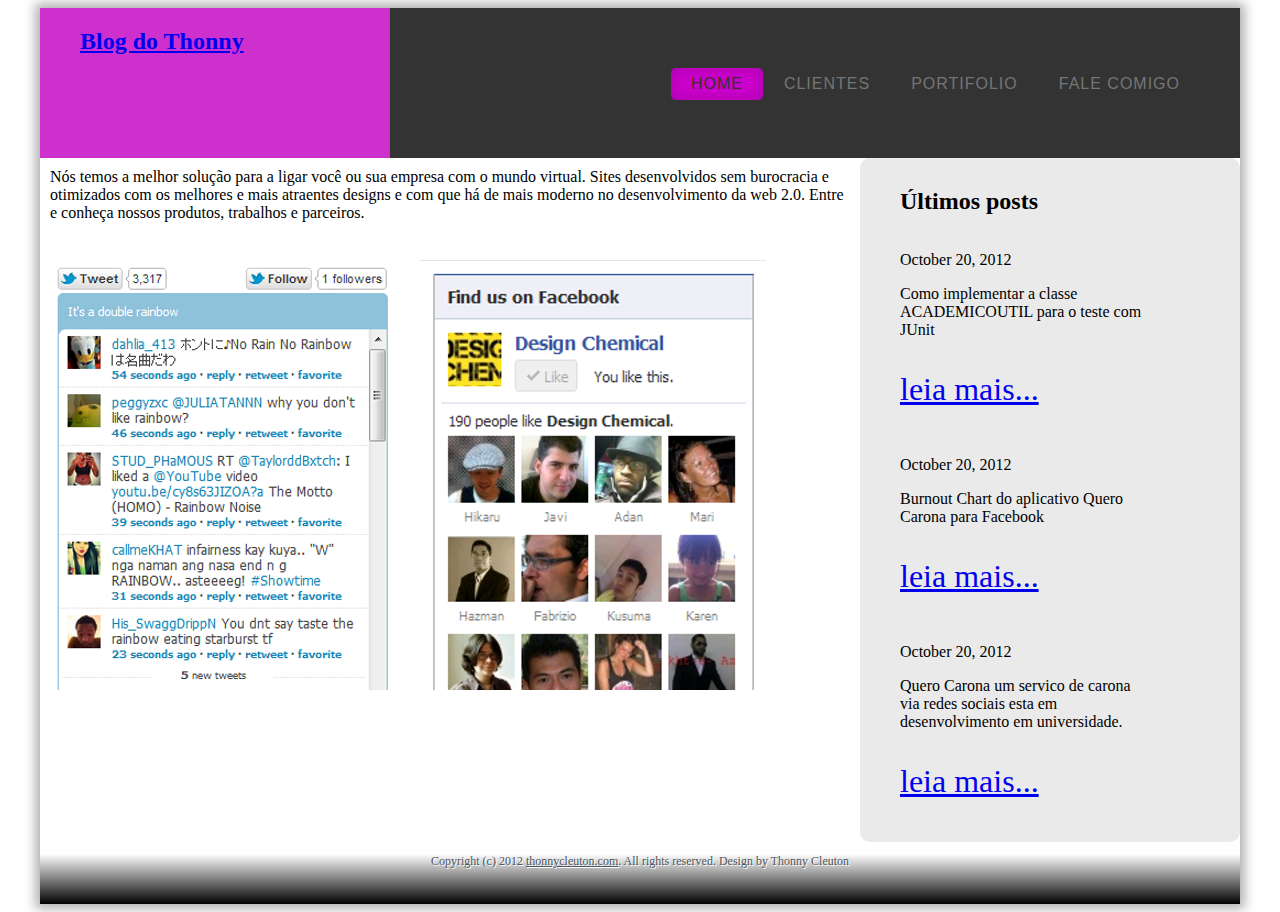
<file: Blog/WebContent/resources/index.html>
﻿<!DOCTYPE html PUBLIC "-//W3C//DTD XHTML 1.0 Transitional//EN" "http://www.w3.org/TR/xhtml1/DTD/xhtml1-transitional.dtd">
<html xmlns="http://www.w3.org/1999/xhtml">
<head>
<meta http-equiv="Content-Type" content="text/html; charset=utf-8" />
<title>Atividade Avaliativa 02</title>
<link href="css/style2.css" rel="stylesheet" type="text/css" />
</head>
<body>
<div id="body">
  <header>
    <div id="logo">
      <h2><a href="#">Blog do Thonny</a></h2>
    </div>
    <nav>
      <ul>
        <li class="current_page_item"> <a href="#" accesskey="1" title="">home</a> </li>
        <li> <a href="#" accesskey="2" title="">clientes</a> </li>
        <li> <a href="#" accesskey="4" title="">portifolio</a> </li>
        <li> <a href="pages/contato.html" accesskey="5" title="">fale comigo</a> </li>
      </ul>
    </nav>
  </header>
  <div id="center">
    <aside>
      <h2>Últimos posts </h2>
      <div id="post1">
        <p class="date">October 20, 2012</p>
        <p class="link">
        </p><p> Como implementar a classe ACADEMICOUTIL para o teste com JUnit</p>
        <p class="button-style1"><a href="http://thonnycleuton.com/blog/203-como-implementar-a-classe-academicoutiljava-para-o-teste-com-junit">leia mais...</a></p>
      </div>
      <div id="post2">
        <p class="date">October 20, 2012</p>
        <p> Burnout Chart do aplicativo Quero Carona para Facebook</p>
        <p class="button-style1"><a href="http://thonnycleuton.com/blog/201-burnout-chart">leia mais...</a></p>
      </div>
      <div id="post3">
        <p class="date">October 20, 2012</p>
        <p>Quero Carona um servico de carona via redes sociais esta em desenvolvimento em universidade.</p>
        <p class="button-style1"><a href="http://thonnycleuton.com/blog/198-quero-carona-um-servico-de-carona-via-redes-sociais-esta-em-desenvolvimento-em-universidade">leia mais...</a></p>
      </div>
    </aside>
    <article>
      <div id="content-top"> Nós temos a melhor solução para a ligar você ou sua empresa com o mundo virtual. Sites desenvolvidos sem burocracia e otimizados com os melhores e mais atraentes designs e com que há de mais moderno no desenvolvimento da web 2.0. Entre e conheça nossos produtos, trabalhos e parceiros. 
      </div>
      <br/>
    </article>
    <section>
      <div id="twitter"></div>
      <div id="facebook"></div>
    </section>
  </div>
<footer>
  <p>Copyright (c) 2012 <a href="http://www.thonnycleuton.com">thonnycleuton.com</a>. All rights reserved. Design by Thonny Cleuton</p>
</footer>
</div>
</div>
</body>
</html>
</file>
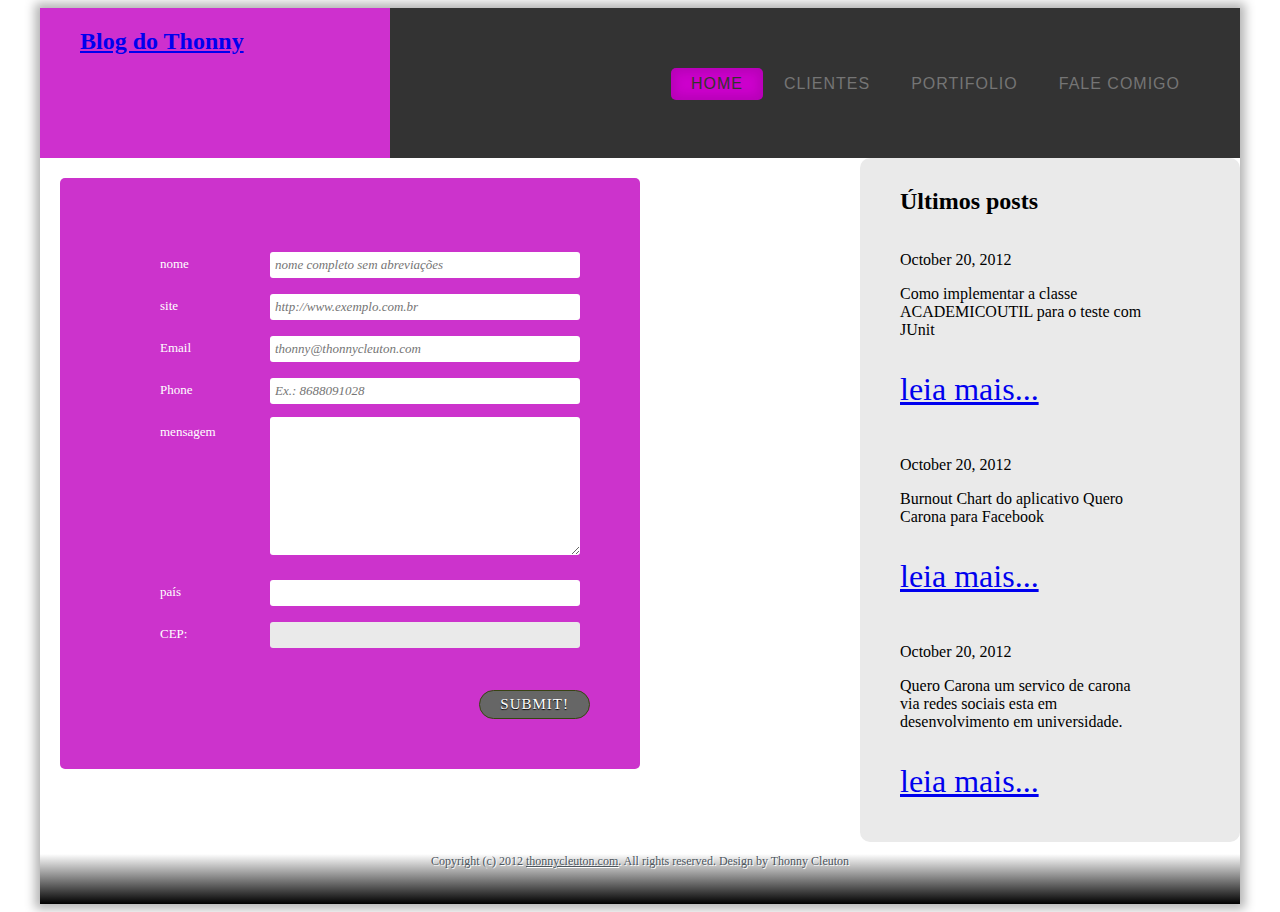
<file: Blog/WebContent/resources/pages/contato.html>
﻿<!DOCTYPE html PUBLIC "-//W3C//DTD XHTML 1.0 Transitional//EN" "http://www.w3.org/TR/xhtml1/DTD/xhtml1-transitional.dtd">
<html xmlns="http://www.w3.org/1999/xhtml">
<head>
	<meta http-equiv="Content-Type" content="text/html; charset=utf-8" />
	<title>:: Atividade Avaliativa 03 ::</title>
	<link href="../css/style2.css" rel="stylesheet" type="text/css" />
</head>
<body>
<div id="body">
  <header>
    <div id="logo">
      <h2><a href="#">Blog do Thonny</a></h2>
    </div>
    <nav>
      <ul>
        <li class="current_page_item"> <a href="../index.html" accesskey="1" title="">home</a> </li>
        <li> <a href="#" accesskey="2" title="">clientes</a> </li>
        <li> <a href="#" accesskey="4" title="">portifolio</a> </li>
        <li> <a href="pages/contato.html" accesskey="5" title="">fale comigo</a> </li>
      </ul>
    </nav>
  </header>
  <div id="center">
    <aside>
      <h2>Últimos posts </h2>
      <div id="post1">
        <p class="date">October 20, 2012</p>
        <p class="link">
        </p><p> Como implementar a classe ACADEMICOUTIL para o teste com JUnit</p>
        <p class="button-style1"><a href="http://thonnycleuton.com/blog/203-como-implementar-a-classe-academicoutiljava-para-o-teste-com-junit">leia mais...</a></p>
      </div>
      <div id="post2">
        <p class="date">October 20, 2012</p>
        <p> Burnout Chart do aplicativo Quero Carona para Facebook</p>
        <p class="button-style1"><a href="http://thonnycleuton.com/blog/201-burnout-chart">leia mais...</a></p>
      </div>
	      <div id="post3">
        <p class="date">October 20, 2012</p>
        <p>Quero Carona um servico de carona via redes sociais esta em desenvolvimento em universidade.</p>
        <p class="button-style1"><a href="http://thonnycleuton.com/blog/198-quero-carona-um-servico-de-carona-via-redes-sociais-esta-em-desenvolvimento-em-universidade">leia mais...</a></p>
      </div>
    </aside>
    <article>
    	<form id="detail">
            <ol>
                <li>
                    <label for="name">nome</label>
                    <input id="name" name="name" placeholder="nome completo sem abreviações" required="" type="text" />
                </li>
                <li>
                    <label for="url">site</label>
                    <input id="url" name="url" placeholder="http://www.exemplo.com.br" required="" type="url" />
                </li>
                <li>
                    <label for="email">Email</label>
                    <input id="email" name="email" placeholder="thonny@thonnycleuton.com" required="" type="email" />
                </li>
                <li>
                    <label for="phone">Phone</label>
                    <input type="tel" id="fone" name="fone" placeholder="Ex.: 8688091028" />
                </li>
                <li>
                    <label for="message">mensagem</label>
                    <textarea id="message" name="message" rows="8" required=""></textarea>
                </li>
                <li>
                    <label for="pais">país</label>
                    <input id="pais" name="pais" required="" type="text" />
                </li>
            	<li>
                 <label for="CEP">CEP:</label>
                 <input name="CEP" id="CEP"  autofocus="" required pattern="\d{5}-?\d{3}" />
                </li>
            </ol>
            <button type="submit">Submit!</button>
            </form>
    </article>
  </div>
    <footer>
      <p>Copyright (c) 2012 <a href="http://www.thonnycleuton.com">thonnycleuton.com</a>. All rights reserved. Design by Thonny Cleuton</p>
    </footer>
</div>
</div>
</body>
</html>
</file>
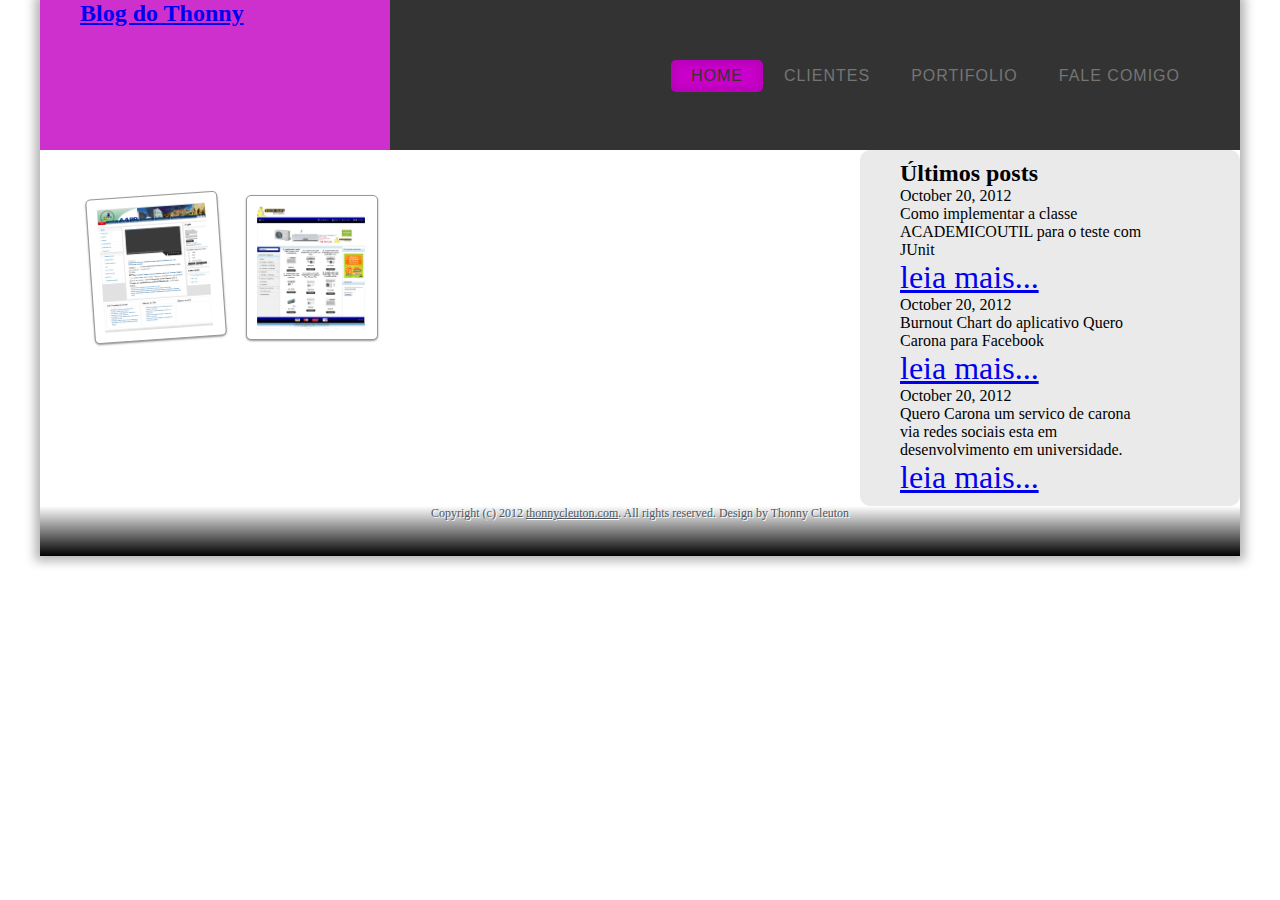
<file: Blog/WebContent/resources/pages/portifolio.html>
﻿<!DOCTYPE html PUBLIC "-//W3C//DTD XHTML 1.0 Transitional//EN" "http://www.w3.org/TR/xhtml1/DTD/xhtml1-transitional.dtd">
<html xmlns="http://www.w3.org/1999/xhtml">
<head>
	<meta http-equiv="Content-Type" content="text/html; charset=utf-8" />
	<title>:: Atividade Avaliativa 03 ::</title>
	<link href="../css/style2.css" rel="stylesheet" type="text/css" />
	<link href="../css/galeria.css" rel="stylesheet" type="text/css" />
</head>
<body>
<div id="body">
  <header>
    <div id="logo">
      <h2><a href="#">Blog do Thonny</a></h2>
    </div>
    <nav>
      <ul>
        <li class="current_page_item"> <a href="../index.html" accesskey="1" title="">home</a> </li>
        <li> <a href="#" accesskey="2" title="">clientes</a> </li>
        <li> <a href="pages/portifolio.html" accesskey="4" title="">portifolio</a> </li>
        <li> <a href="pages/contato.html" accesskey="5" title="">fale comigo</a> </li>
      </ul>
    </nav>
  </header>
  <div id="center">
    <aside>
      <h2>Últimos posts </h2>
      <div id="post1">
        <p class="date">October 20, 2012</p>
        <p class="link">
        </p><p> Como implementar a classe ACADEMICOUTIL para o teste com JUnit</p>
        <p class="button-style1"><a href="http://thonnycleuton.com/blog/203-como-implementar-a-classe-academicoutiljava-para-o-teste-com-junit">leia mais...</a></p>
      </div>
      <div id="post2">
        <p class="date">October 20, 2012</p>
        <p> Burnout Chart do aplicativo Quero Carona para Facebook</p>
        <p class="button-style1"><a href="http://thonnycleuton.com/blog/201-burnout-chart">leia mais...</a></p>
      </div>
	      <div id="post3">
        <p class="date">October 20, 2012</p>
        <p>Quero Carona um servico de carona via redes sociais esta em desenvolvimento em universidade.</p>
        <p class="button-style1"><a href="http://thonnycleuton.com/blog/198-quero-carona-um-servico-de-carona-via-redes-sociais-esta-em-desenvolvimento-em-universidade">leia mais...</a></p>
      </div>
    </aside>
    <article>
    	<!-- gallery -->
        <ul class="gallery">
          <li><img src="../img/aapp.png" alt="site da Associação de Advogados Previdenciarios do Piaui"></li>
          <li><img src="../img/refrigas.png" alt="Vendas e Serviços em Refrigeração"></li>
        </ul>
        <!-- / gallery -->
    </article>
  </div>
    <footer>
      <p>Copyright (c) 2012 <a href="http://www.thonnycleuton.com">thonnycleuton.com</a>. All rights reserved. Design by Thonny Cleuton</p>
    </footer>
</div>
</div>
</body>
</html>
</file>
<file: Blog/WebContent/resources/css/style2.css>
#body {
	overflow: hidden;
	width: 1200px;
	margin: 0px auto;
	background: #FFFFFF;
	box-shadow: 0 0 10px 5px rgba(0,0,0, .3);
}
#center {
	overflow: hidden;
}
aside{
	overflow: hidden;
	padding: 10px 40px;
	height: auto;
	width: 300px;
	float: right;
	border-radius: 10px;
	background-color: #EAEAEA;
}

/*ultimos posts*/
article h2 {
	padding: 0px 0px 20px 0px;
	font-family: Arial, Helvetica, sans-serif;
	font-size: 2.5em;
	color: #C3C;
}

article .date { 
	padding: 0px 0px 10px 0px;
	font-style:italic;
	font-size: 12px;
	color: #C3C;
}

article p {
	font-style: italic;
}

article a {
	font-style: normal;
	color: #B8B8B8;
}

#post1 {
	float: left;
	width: 250px;
	margin-right: 40px;
}

#post2 {
	float: left;
	width: 250px;
	margin-right: 40px;
}

#post3 {
	float: left;
	width: 250px;
}

article {
	float: right;
	width: 800px;
	padding: 0px 0px 0px 0px;
	margin: 10px;
}

article h2 {
	padding: 0px 0px 20px 0px;
	letter-spacing: -1px;
	font-size: 36px;
	color: #222222;
}

article .subtitle {
	padding: 0px 0px 30px 0px;
	text-transform: uppercase;
	font-family: 'Oswald', sans-serif;
	font-size: 18px;
	color: #81AFC5;
}
/* Header */

#header-wrapper {
	overflow: hidden;
	height: 150px;
	background: #36332E;
}

header {
	width: 1200px;
	height: 150px;
	margin: 0 auto;
	padding: 0px 0px;
	background-color: #333;
}

/* Logo */

#logo {
	float: left;
	width: 310px;
	height: 150px;
	padding: 0px 0px 0px 40px;
	background-color: #CE30CE;
}

#logo h1 {
	padding: 50px 0px 0px 0px;
	text-transform: lowercase;
	letter-spacing: -2px;
	font-size: 3.6em;
}

#logo h1 a {
	text-decoration: none;
	color: #1B2024;
}

#logo p {
	margin-top: -10px;
	color: #5F5950;
}

/* Menu */

nav {
	float: right;
	width: 810px;
	height: 80px;
	padding: 20px 40px 0px 0px;
}

nav ul {
	float: right;
	margin: 0;
	padding: 40px 0px 0px 0px;
	list-style: none;
	line-height: normal;
}

nav li {
	float: left;
}

nav a {
	display: block;
	margin-left: 1px;
	padding: 7px 20px 7px 20px;
	letter-spacing: 1px;
	text-decoration: none;
	text-align: center;
	text-transform: uppercase;
	font-family: 'Oswald', sans-serif;
	font-size: 16px;
	font-weight: 300;
	color: #757575;
}

nav a:hover, nav .current_page_item a {
	text-decoration: none;
	background: #C0C;
	box-shadow: inset 0px 0px 10px 5px rgba(0,0,0,.1);
	border-radius: 5px;
	color: #36332E;
}

#content-top {
	height: auto;
	width: auto;
}
#content-botton {
	background-color: #C3C;
	height: auto;
	width: auto;
}


#bottom {
	height: 150px;
	width: auto;
	border-radius: 10px;
	position: relative;
	background-color: #000;
}

#banner {
	float: right;
	background-image: url(../img/capa2.jpg);
	height: 128px;
	width: 468px;
	margin: 2px;
	background-repeat: no-repeat;
	background-position: right top;
	border-radius: 10px;
}
/* Footer */

footer {
	height: 50px;
	background: -webkit-gradient(linear, left top, left bottom, from(#fff), to(#000)) repeat-X;
	margin-top: 0;
	margin-right: auto;
	margin-bottom: 0;
	margin-left: auto;
}

footer p {
	text-shadow: 1px 1px 0px #FFFFFF;
	text-align: center;
	font-size: 12px;
	color: #4D565E;
}

footer a {
	color: #4D565E;
}

#twitter {
	float: left;
	background-color: #39C;
	height: 430px;
	width: 350px;
	margin: 10px;
	background-image: url(../img/twister.png);
}

#facebook {
	float: left;
	background-color: #0CC;
	height: 430px;
	width: 350px;
	margin: 10px;
	background-image: url(../img/facebook.png);
}

/* formulario */
form#detail {
	background: #C3C;
	border-radius: 5px;
	padding: 50px;
	width: auto;
	float: left;
	margin: 10px;
	color: #FFF;
}

form#detail legend {
	color: #384313;
	font-size: 16px;
	font-weight: bold;
	padding-bottom: 10px;
	text-shadow: 0 1px 1px #c0d576;
}

form#detail ol li {
	line-height: 30px;
	list-style: none;
	padding: 5px 10px;
	margin-bottom: 2px;
}

form#detail ol ol li {
	background: none;
	border: none;
	float: left;
}

form#detail label {
	float: left;
	font-size: 13px;
	width: 110px;
}

form#detail input:not([type=radio]), form#detail textarea, form#detail select {
	background: #ffffff;
	border: none;
	-moz-border-radius: 3px;
	-webkit-border-radius: 3px;
	-khtml-border-radius: 3px;
	border-radius: 3px;
	font: italic 13px Georgia, "Times New Roman", Times, serif;
	outline: none;
	padding: 5px;
	width: 300px;
}

form#detail input:not([type=submit]):focus, form#detail textarea:focus {
background: #eaeaea;
}

form#detail input[type=radio] {
float: left;
margin-right: 5px;
}

form#detail button {
	background: #666;
	border: 1px solid #384313;
	-moz-border-radius: 10px;
	-webkit-border-radius: 10px;
	-khtml-border-radius: 10px;
	border-radius: 20px;
	color: #ffffff;
	display: block;
	font: 15px Georgia, "Times New Roman", Times, serif;
	letter-spacing: 1px;
	text-shadow: 0 1px 1px #000000;
	text-transform: uppercase;
	margin-top: 20px;
	float: right;
	margin-right: auto;
	margin-bottom: auto;
	margin-left: auto;
	padding-top: 5px;
	padding-right: 20px;
	padding-bottom: 5px;
	padding-left: 20px;
}

form#detail button:hover {
	background:#333;
	cursor: pointer;
}
.button-style1{
	font-size: 2em;
}
</file>
<file: Blog/WebContent/resources/css/galeria.css>
@charset "utf-8";
/* CSS Document */
/* CSS Reset Simples*/
* {margin:0;padding:0;}
/* fixing firefox bug */
div:after, ol:after, li:after, form:after, ul:after, dl:after {content:".";display:block;clear:both;visibility:hidden;height:0;overflow:hidden;}
 
.gallery {
  /* tirando o estilo de lista (bullets) */
  list-style: none;
  /* informando uma altura automática para elementos pais (evita alguns bugs em navegadores) */
  height: 100%;
  padding:30px;
}
.gallery li {
  width: 110px;
  height: 100%;
  display: inline-block;  
  margin: 5px 10px 10px;
  position:relative;
  z-index:1;
  background: #fff;
  padding:10px;
  border:1px solid #999;
  /*radius*/-moz-border-radius: 5px; -webkit-border-radius: 5px; -khtml-border-radius: 5px;border-radius: 5px;
  /*shadow*/-moz-box-shadow: 0px 1px 2px #999; -webkit-box-shadow: 0px 1px 2px #999; box-shadow: 0px 1px 2px #999;
}
 
.gallery li:nth-child(2n+1) {-webkit-transform: rotate(4deg);-moz-transform: rotate(4deg);-o-transform: rotate(4deg);}
.gallery li:nth-child(3n+1) {-webkit-transform: rotate(-4deg);-moz-transform: rotate(-4deg);-o-transform: rotate(-4deg);}
.gallery li:hover {
  z-index:10;
  -moz-transition-duration: 1s;
  -moz-transform: rotate(0deg) scale(1.85);
  -webkit-transition-duration: 1s;
  -webkit-transform: rotate(0deg) scale(1.85);
  -o-transition-duration: 1s;
  -o-transform: rotate(0deg) scale(1.85);
}
.gallery img {
  width: 108px;
  height: auto; 
}
</file>
